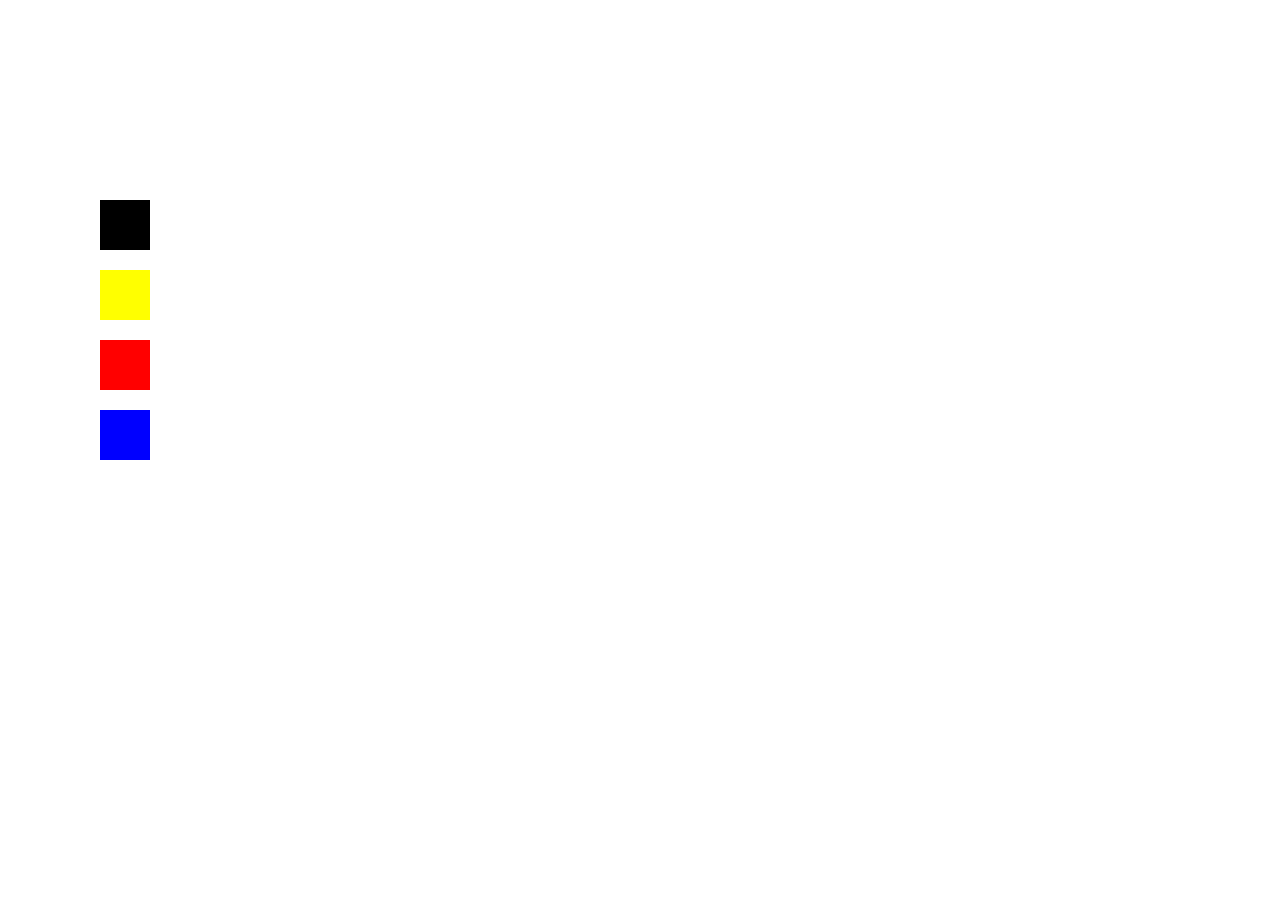
<file: gsap-testing/index.html>
<!DOCTYPE html>
<html lang="en">
	<head>
		<meta charset="UTF-8" />
		<title>Testing</title>
		<link rel="stylesheet" href="./style.css" />
	</head>
	<body>
		<div class="contenedor">
			<div class="cuadrado cuadrado_1"></div>
			<div class="cuadrado cuadrado_2"></div>
			<div class="cuadrado cuadrado_3"></div>
			<div class="cuadrado cuadrado_4"></div>
		</div>
	</body>
	<script src="https://cdnjs.cloudflare.com/ajax/libs/gsap/3.6.1/gsap.min.js"></script>
	<script src="./app.js"></script>
</html>
</file>
<file: gsap-testing/style.css>
* {
	margin: 0;
	padding: 0;
	box-sizing: border-box;
}

body {
	width: 100%;
	height: 400px;
	position: relative;
}

.contenedor {
	position: absolute;
	top: 50%;
	left: 100px;
	transform: translate(0 - 50%);
}

.cuadrado {
	width: 50px;
	height: 50px;
	margin-bottom: 20px;
}

.cuadrado_1 {
	background-color: black;
}

.cuadrado_2 {
	background-color: yellow;
}

.cuadrado_3 {
	background-color: red;
}

.cuadrado_4 {
	background-color: blue;
}
</file>
